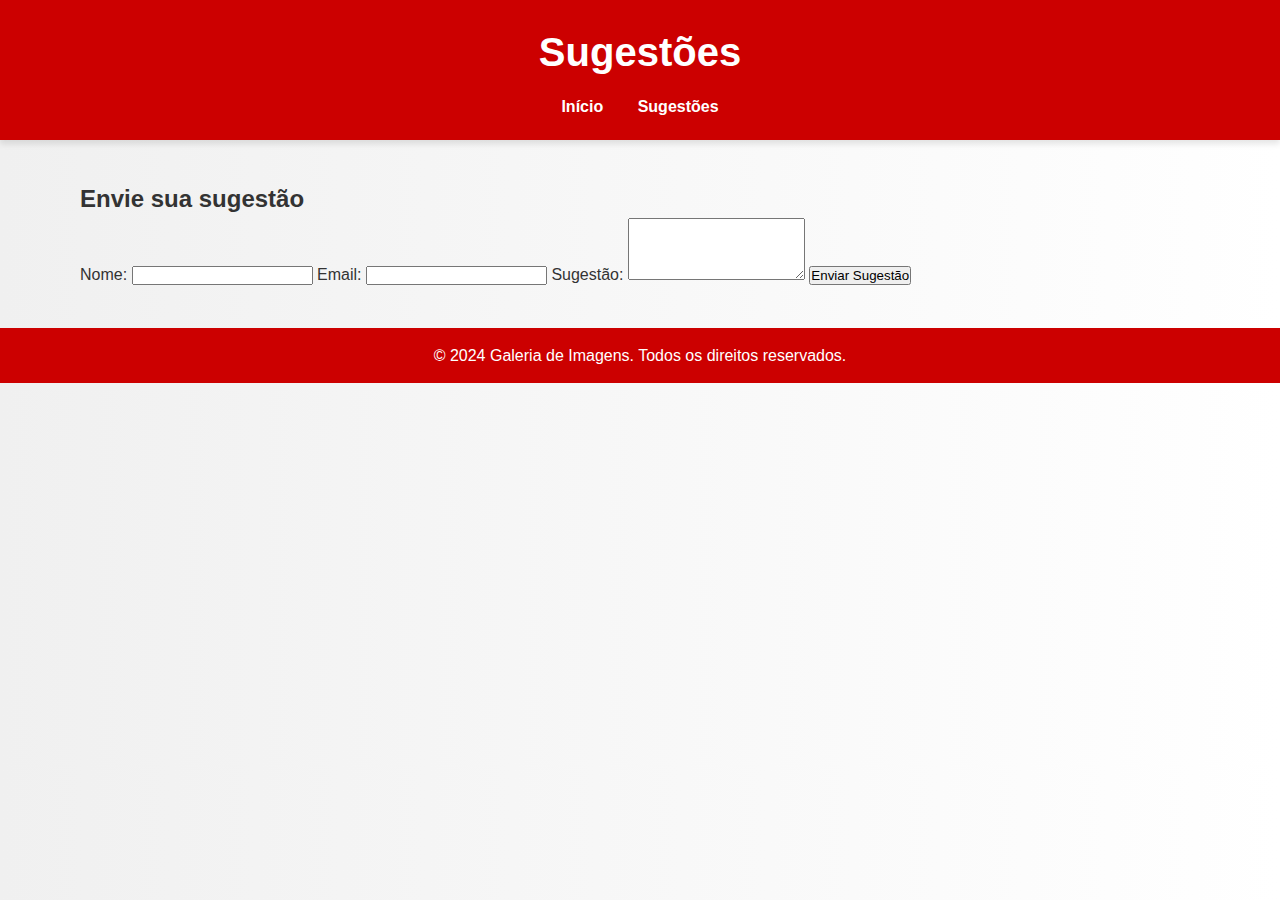
<file: sugestoes.html>
<!DOCTYPE html>
<html lang="pt-BR">
<head>
    <meta charset="UTF-8">
    <meta name="viewport" content="width=device-width, initial-scale=1.0">
    <title>Sugestões</title>
    <link rel="stylesheet" href="style.css">
</head>
<body>
    <header>
        <h1>Sugestões</h1>
        <nav>
            <ul>
                <li><a href="index.html">Início</a></li>
                <li><a href="sugestoes.html">Sugestões</a></li>
            </ul>
        </nav>
    </header>

    <main>
        <section class="sugestoes">
            <h2>Envie sua sugestão</h2>
            <form action="#" method="post">
                <label for="nome">Nome:</label>
                <input type="text" id="nome" name="nome" required>

                <label for="email">Email:</label>
                <input type="email" id="email" name="email" required>

                <label for="sugestao">Sugestão:</label>
                <textarea id="sugestao" name="sugestao" rows="4" required></textarea>

                <button type="submit">Enviar Sugestão</button>
            </form>
        </section>
    </main>

    <footer>
        <p>&copy; 2024 Galeria de Imagens. Todos os direitos reservados.</p>
    </footer>
</body>
</html>
</file>
<file: style.css>
/* Estilos globais */
* {
    margin: 0;
    padding: 0;
    box-sizing: border-box;
    font-family: 'Arial', sans-serif;
}

body {
    background: linear-gradient(to right, #f0f0f0, #ffffff);
    color: #333;
    font-size: 16px;
    line-height: 1.6;
}

header {
    background-color: #cc0000; /* Vermelho */
    color: white;
    padding: 20px 0;
    text-align: center;
    box-shadow: 0 4px 6px rgba(0, 0, 0, 0.1);
}

header h1 {
    font-size: 2.5em;
}

nav ul {
    list-style: none;
    margin-top: 10px;
    padding: 0;
}

nav ul li {
    display: inline;
    margin: 0 15px;
}

nav ul li a {
    color: white;
    text-decoration: none;
    font-weight: bold;
    transition: color 0.3s;
}

nav ul li a:hover {
    color: #ffcccb; /* Rosa claro */
}

main {
    padding: 40px;
    max-width: 1200px;
    margin: 0 auto;
}

.galeria {
    display: flex;
    flex-wrap: wrap;
    gap: 20px;
}

.item {
    background-color: white;
    border-radius: 10px;
    box-shadow: 0 4px 8px rgba(0, 0, 0, 0.1);
    text-align: center;
    padding: 15px;
    transition: transform 0.3s, box-shadow 0.3s;
    width: calc(33.333% - 20px);
}

.item img {
    width: 100%;
    height: auto;
    border-radius: 10px;
    cursor: pointer;
}

.item p {
    margin-top: 10px;
    font-size: 1.1em;
    color: #555;
}

footer {
    background-color: #cc0000; /* Vermelho */
    color: white;
    text-align: center;
    padding: 15px 0;
    position: relative;
    bottom: 0;
    width: 100%;
}

/* Lightbox */
.lightbox {
    position: fixed;
    top: 0;
    left: 0;
    width: 100%;
    height: 100%;
    background: rgba(0, 0, 0, 0.8);
    display: none;
    justify-content: center;
    align-items: center;
    z-index: 1000;
}

.lightbox img,
.lightbox video {
    max-width: 90%;
    max-height: 80%;
    border-radius: 10px;
}

.lightbox-close {
    position: absolute;
    top: 20px;
    right: 20px;
    color: white;
    font-size: 2em;
    cursor: pointer;
    text-decoration: none;
}

.lightbox-close:hover {
    color: #ffcccb; /* Rosa claro */
}
</file>
